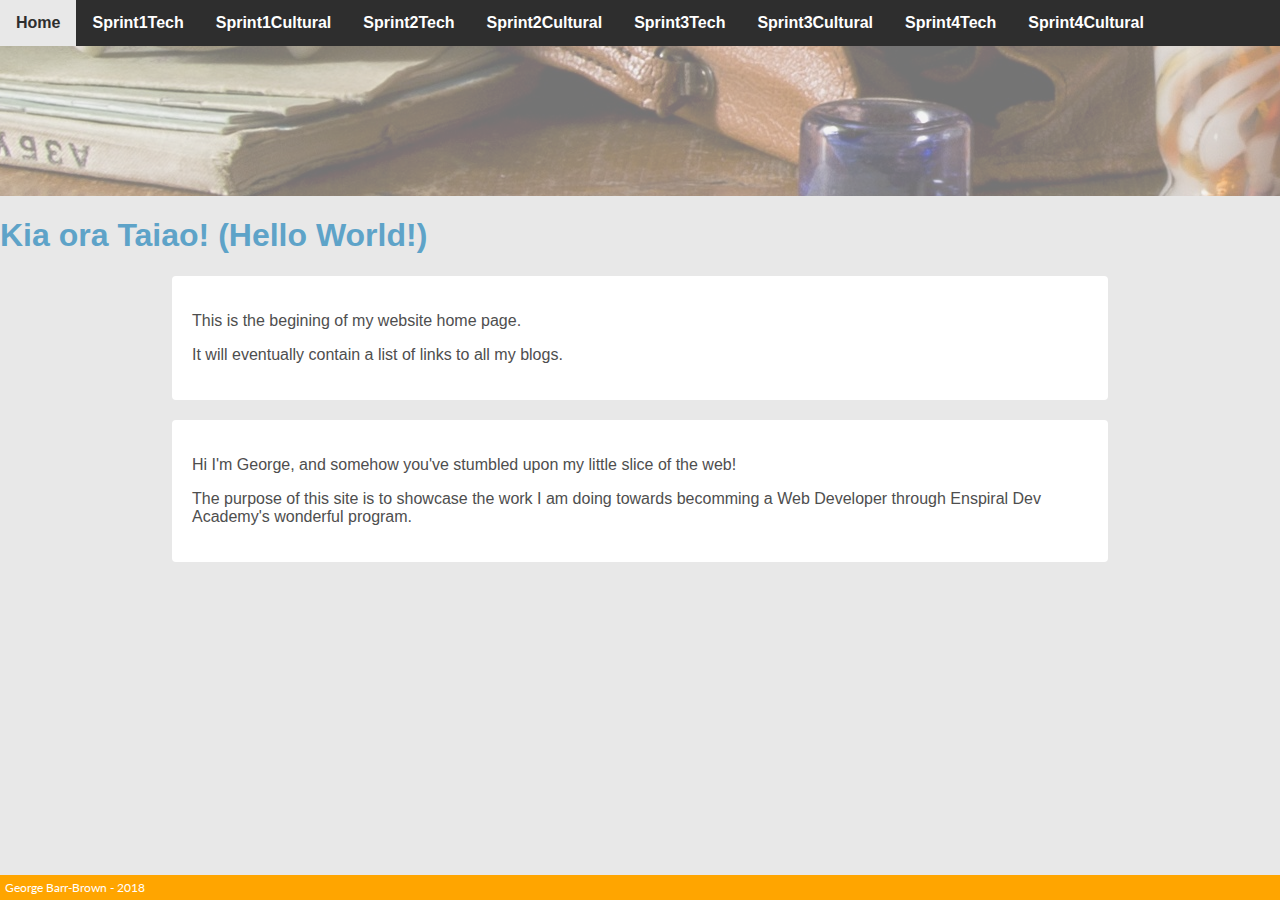
<file: index.html>
<!DOCTYPE html>
<html>
  <head>
      <link href="https://fonts.googleapis.com/css?family=Lato" rel="stylesheet">
    <link href="styles/main.css" rel="stylesheet" type="text/css" />
    <title>My blog</title>
  <body>
    <div class="TopNav">
      <ul>
        <li><a href="index.html">Home</a></li>
        <li><a href="Blog/sprint1-technical.html">Sprint1Tech</a></li>
        <li><a href="Blog/sprint1-cultural.html">Sprint1Cultural</a></li>
        <li><a href="Blog/sprint2-technical.html">Sprint2Tech</a></li>
        <li><a href="Blog/sprint2-cultural.html">Sprint2Cultural</a></li>
        <li><a href="Blog/sprint3-technical.html">Sprint3Tech</a></li>
        <li><a href="Blog/sprint3-cultural.html">Sprint3Cultural</a></li>
        <li><a href="Blog/sprint4-technical.html">Sprint4Tech</a></li>
        <li><a href="Blog/sprint4-cultural.html">Sprint4Cultural</a></li>
        
  
      </ul>
    </div>


<!-- 
    <div class="banner-outer">
      <div class="banner-inner">
        <img class="img-banner" src="images/still-life-851328.jpg" alt="Desk">
      </div>
    </div>
-->

    <div class="banner-image">

    </div>
    
    <h1 id="Top">Kia ora Taiao! (Hello World!)</h1>
    <div class="blog-post">
    <p> This is the begining of my website home page.</p>
    <p> It will eventually contain a list of links to all my blogs. </p>
    </div>
    <div class="blog-post">
      <p>Hi I'm George, and somehow you've stumbled upon my little slice of the web!</p>
      <p>The purpose of this site is to showcase the work I am doing towards becomming a Web Developer through Enspiral Dev Academy's wonderful program.</p>
    </div>
    
    
    
    
    
    
    
    
    <footer>
      George Barr-Brown - 2018
    </footer>
  </body>
</html>
</file>
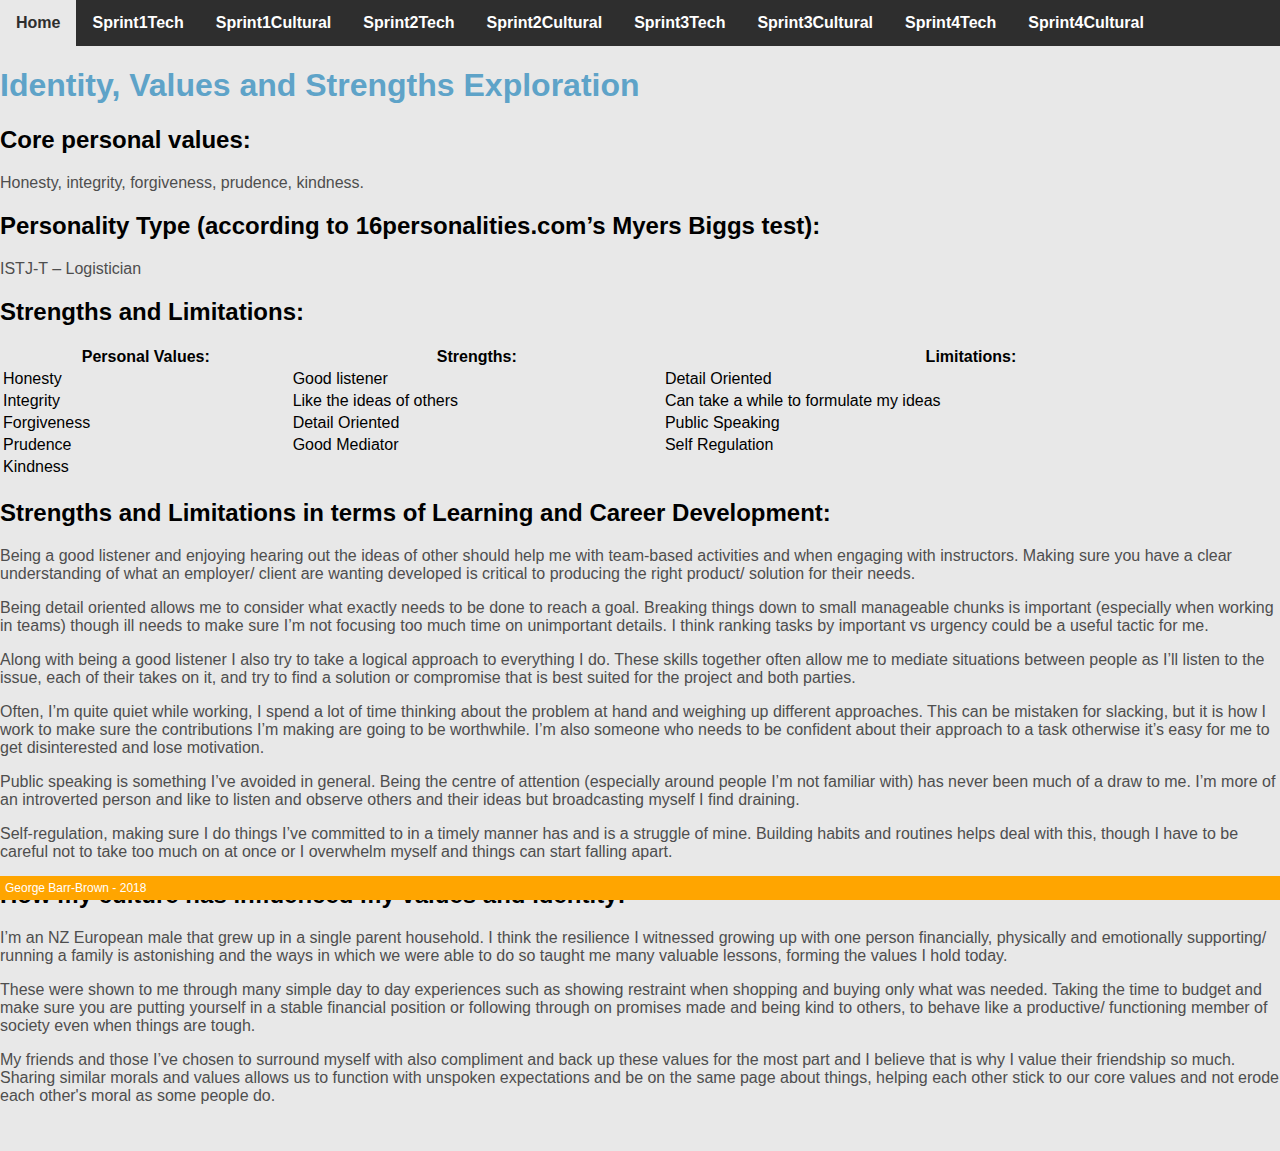
<file: Blog/sprint1-cultural.html>
<!DOCTYPE html>
<html lang="en">
    <head>
        <meta charset="UTF-8">
        <meta name="viewport" content="width=device-width, initial-scale=1.0">
        <meta http-equiv="X-UA-Compatible" content="ie=edge">
        <link href="../styles/main.css" rel="stylesheet" type="text/css">
        <title>HTML Template</title>
    </head>
    <body>

        <div class="TopNav">
            <ul>
                <li><a href="../index.html">Home</a></li>
                <li><a href="sprint1-technical.html">Sprint1Tech</a></li>
                <li><a href="sprint1-cultural.html">Sprint1Cultural</a></li>
                <li><a href="sprint2-technical.html">Sprint2Tech</a></li>
                <li><a href="sprint2-cultural.html">Sprint2Cultural</a></li>
                <li><a href="sprint3-technical.html">Sprint3Tech</a></li>
                <li><a href="sprint3-cultural.html">Sprint3Cultural</a></li>
                <li><a href="sprint4-technical.html">Sprint4Tech</a></li>
                <li><a href="sprint4-cultural.html">Sprint4Cultural</a></li>
                
        
            </ul>
        </div>

        <h1>Identity, Values and Strengths Exploration</h1>

        <h2>Core personal values:</h2>
        <p>Honesty, integrity, forgiveness, prudence, kindness.</p>

        <h2>Personality Type (according to 16personalities.com’s Myers Biggs test):</h2>
        <p>ISTJ-T – Logistician</p>

        <h2>Strengths and Limitations:</h2>
        <table style="width:100%">
                <tr>
                    <th>Personal Values:</th>
                    <th>Strengths:</th> 
                    <th>Limitations:</th>
                </tr>
                <tr>
                    <td>Honesty</td>
                    <td>Good listener</td> 
                    <td>Detail Oriented</td>
                </tr>
                <tr>
                    <td>Integrity</td>
                    <td>Like the ideas of others</td> 
                    <td>Can take a while to formulate my ideas</td>
                </tr>
                <tr>
                    <td>Forgiveness</td>
                    <td>Detail Oriented</td> 
                    <td>Public Speaking</td>
                </tr>
                <tr>
                    <td>Prudence</td>
                    <td>Good Mediator</td> 
                    <td>Self Regulation</td>
                </tr>
                <tr>
                        <td>Kindness</td>
                        <td></td> 
                        <td></td>
                    </tr>
        </table>
         
        <h2>Strengths and Limitations in terms of Learning and Career Development:</h2>

        <p>Being a good listener and enjoying hearing out the ideas of other should help me with team-based activities and when engaging with instructors. Making sure you have a clear understanding of what an employer/ client are wanting developed is critical to producing the right product/ solution for their needs.</p>
        <p>Being detail oriented allows me to consider what exactly needs to be done to reach a goal. Breaking things down to small manageable chunks is important (especially when working in teams) though ill needs to make sure I’m not focusing too much time on unimportant details. I think ranking tasks by important vs urgency could be a useful tactic for me.</p>
        <p>Along with being a good listener I also try to take a logical approach to everything I do. These skills together often allow me to mediate situations between people as I’ll listen to the issue, each of their takes on it, and try to find a solution or compromise that is best suited for the project and both parties.</p>
        <p>Often, I’m quite quiet while working, I spend a lot of time thinking about the problem at hand and weighing up different approaches. This can be mistaken for slacking, but it is how I work to make sure the contributions I’m making are going to be worthwhile. I’m also someone who needs to be confident about their approach to a task otherwise it’s easy for me to get disinterested and lose motivation.</p>
        <p>Public speaking is something I’ve avoided in general. Being the centre of attention (especially around people I’m not familiar with) has never been much of a draw to me. I’m more of an introverted person and like to listen and observe others and their ideas but broadcasting myself I find draining.</p>
        <p>Self-regulation, making sure I do things I’ve committed to in a timely manner has and is a struggle of mine. Building habits and routines helps deal with this, though I have to be careful not to take too much on at once or I overwhelm myself and things can start falling apart.</p>
        
        <h2>How my culture has influenced my values and identity:</h2>
        <p>I’m an NZ European male that grew up in a single parent household. I think the resilience I witnessed growing up with one person financially, physically and emotionally supporting/ running a family is astonishing and the ways in which we were able to do so taught me many valuable lessons, forming the values I hold today.</p>
        <p>These were shown to me through many simple day to day experiences such as showing restraint when shopping and buying only what was needed. Taking the time to budget and make sure you are putting yourself in a stable financial position or following through on promises made and being kind to others, to behave like a productive/ functioning member of society even when things are tough.</p>
        <p>My friends and those I’ve chosen to surround myself with also compliment and back up these values for the most part and I believe that is why I value their friendship so much. Sharing similar morals and values allows us to function with unspoken expectations and be on the same page about things, helping each other stick to our core values and not erode each other's moral as some people do.</p>




        
        <footer>
            George Barr-Brown - 2018
        </footer>
        
    </body>
</html>
</file>
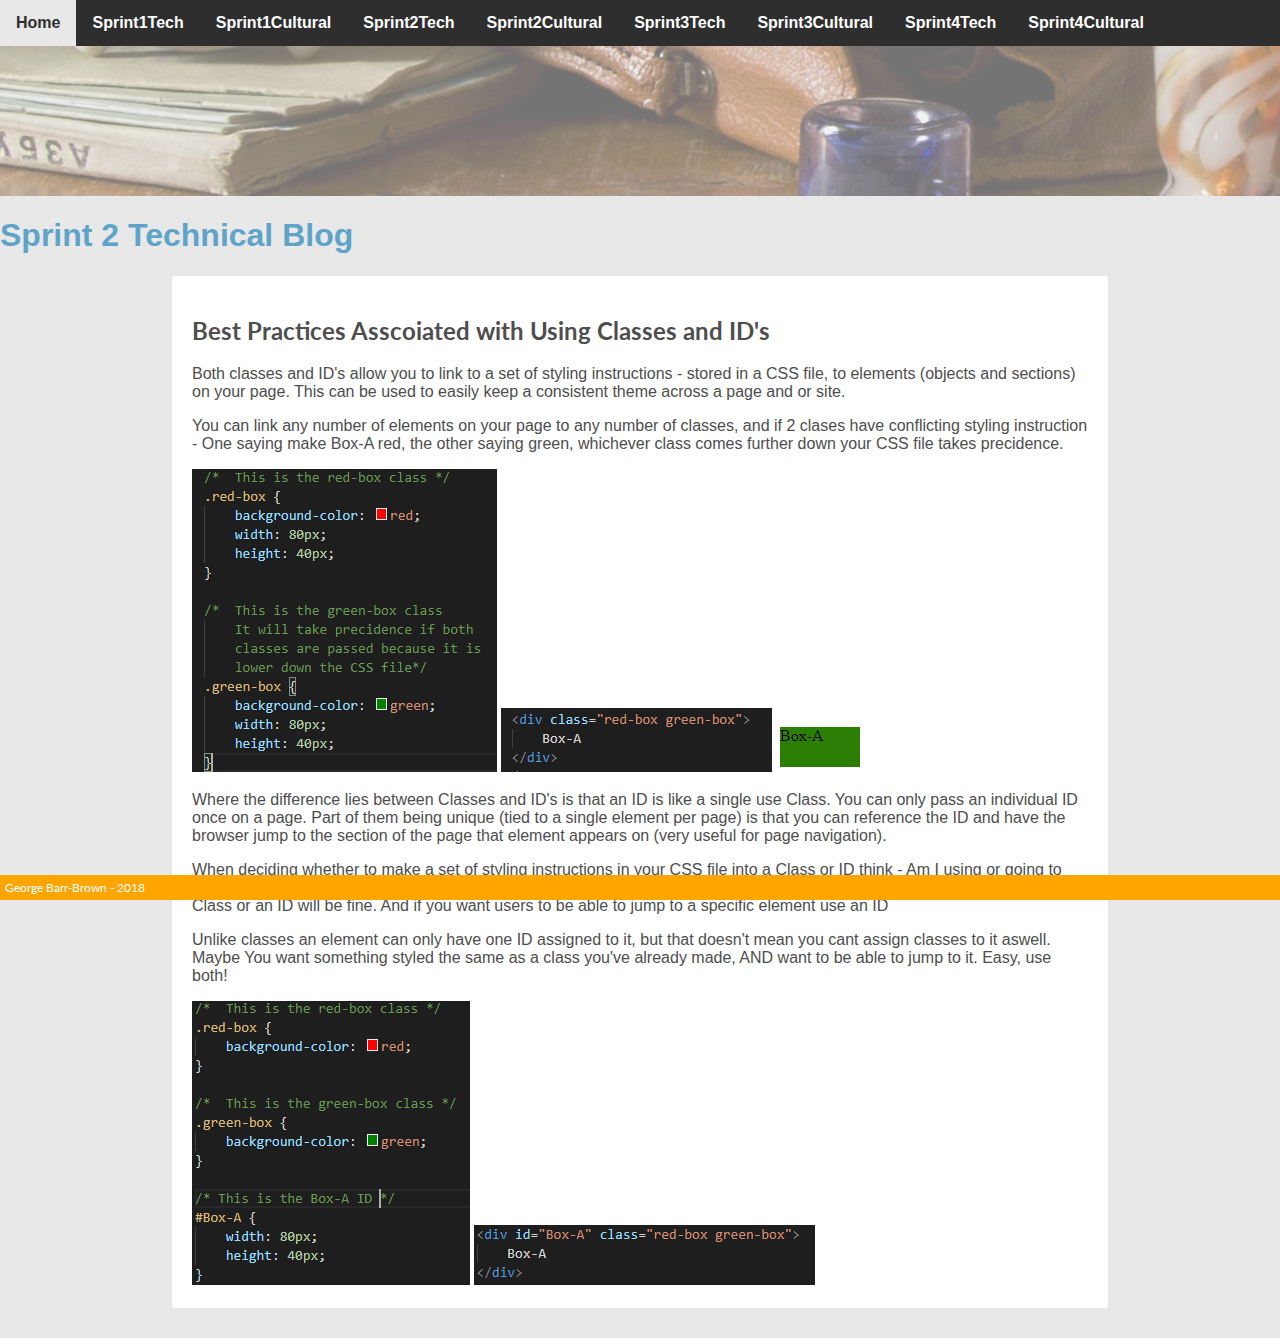
<file: Blog/sprint2-technical.html>
<!DOCTYPE html>
<html>
  <head>
      <link href="https://fonts.googleapis.com/css?family=Lato" rel="stylesheet">
    <link href="../styles/main.css" rel="stylesheet" type="text/css" />
    <title>My blog</title>
  <body>
      <div class="TopNav">
          <ul>
              <li><a href="../index.html">Home</a></li>
              <li><a href="sprint1-technical.html">Sprint1Tech</a></li>
              <li><a href="sprint1-cultural.html">Sprint1Cultural</a></li>
              <li><a href="sprint2-technical.html">Sprint2Tech</a></li>
              <li><a href="sprint2-cultural.html">Sprint2Cultural</a></li>
              <li><a href="sprint3-technical.html">Sprint3Tech</a></li>
              <li><a href="sprint3-cultural.html">Sprint3Cultural</a></li>
              <li><a href="sprint4-technical.html">Sprint4Tech</a></li>
              <li><a href="sprint4-cultural.html">Sprint4Cultural</a></li>
              
      
          </ul>
      </div>



    <div class="banner-image">

    </div>
    
    <h1 id="Top">Sprint 2 Technical Blog</h1>
    <div class="blog-post">
        <h2>Best Practices Asscoiated with Using Classes and ID's</h2>

        <p>Both classes and ID's allow you to link to a set of styling instructions - stored in a CSS file,  to elements (objects and sections) on your page. This can be used to easily keep a consistent theme across a page and or site.</p>
        <p>You can link any number of elements on your page to any number of classes, and if 2 clases have conflicting styling instruction - One saying make Box-A red, the other saying green, whichever class comes further down your CSS file takes precidence.</p>
        <img src="../images/class-id-ex/css-snip.PNG" alt="CSS code showing 2 conflicting Classes">
        <img src="../images/class-id-ex//html-snip.PNG" alt="HTML code passing 2 Classes to one div">
        <img src="../images/class-id-ex/result-snip.PNG" alt="Result- Box-A is now green">

        <p>Where the difference lies between Classes and ID's is that an ID is like a single use Class. You can only pass an individual ID once on a page. Part of them being unique (tied to a single element per page) is that you can reference the ID and have the browser jump to the section of the page that element appears on (very useful for page navigation).</p>
        <p>When deciding whether to make a set of styling instructions in your CSS file into a Class or ID think - Am I using or going to use this set again on the same page? If so make a class. If it's a unique element that there will only ever be one of either a Class or an ID will be fine. And if you want users to be able to jump to a specific element use an ID</p>
        <p>Unlike classes an element can only have one ID assigned to it, but that doesn't mean you cant assign classes to it aswell. Maybe You want something styled the same as a class you've already made, AND want to be able to jump to it. Easy, use both!</p>
        <img src="../images/class-id-ex/css-snip2.PNG" alt="CSS code showing 2 conflicting Classes and an ID">
        <img src="../images/class-id-ex/html-snip2.PNG" alt="CSS code passing 2 conflicting Classes and an ID to one div">
    </div>
    
    
    
    
    
    
    
    
    <footer>
      George Barr-Brown - 2018
    </footer>
  </body>
</html>
</file>
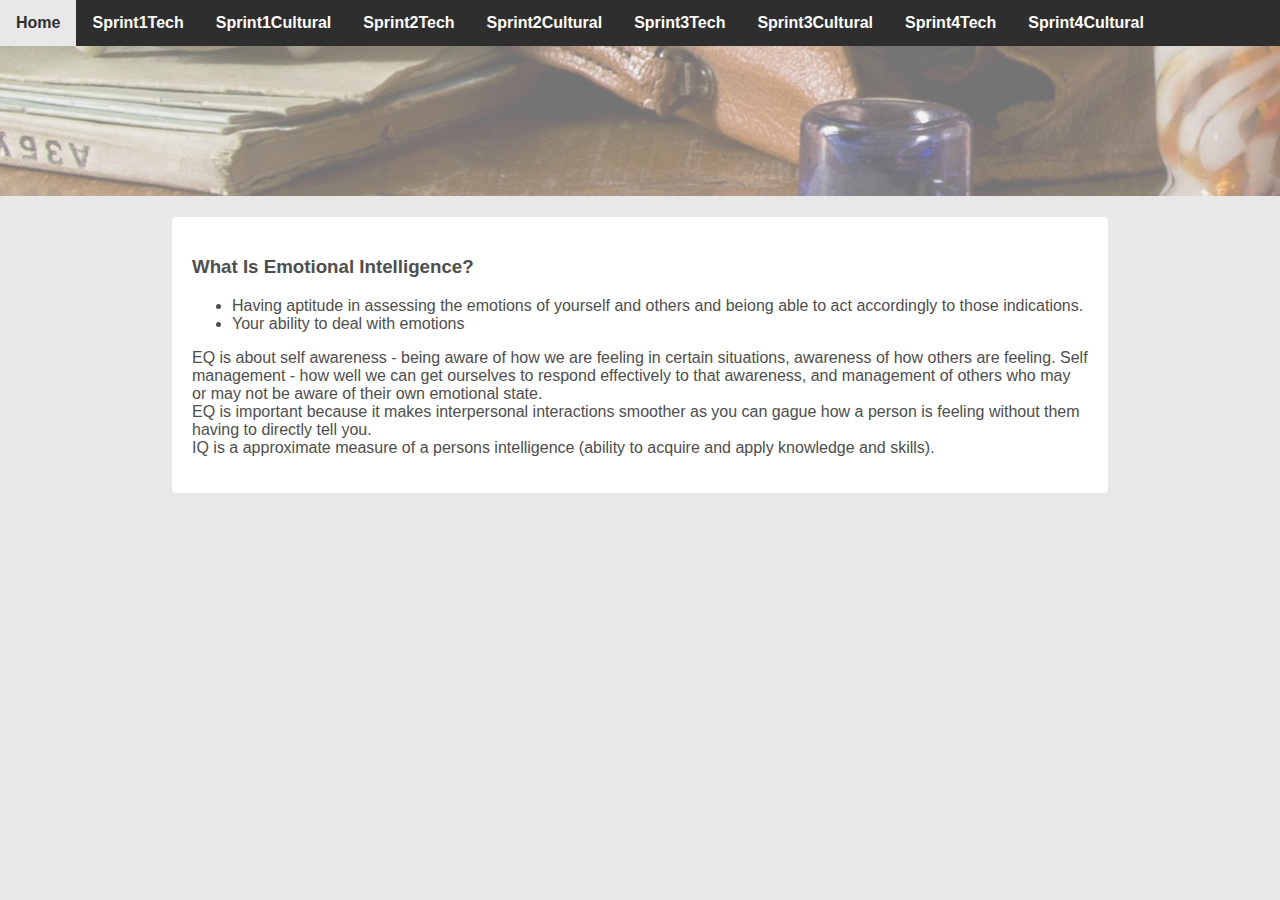
<file: Blog/sprint3-cultural.html>
<!DOCTYPE html>
<html>
  <head>
    <title>Sprint3 Cultural</title>
    <meta charset="UTF-8">
    <link href="../styles/main.css" rel="stylesheet" type="text/css">
  </head>
  
  <body>
        <div class="TopNav">
                <ul>
                    <li><a href="../index.html">Home</a></li>
                    <li><a href="sprint1-technical.html">Sprint1Tech</a></li>
                    <li><a href="sprint1-cultural.html">Sprint1Cultural</a></li>
                    <li><a href="sprint2-technical.html">Sprint2Tech</a></li>
                    <li><a href="sprint2-cultural.html">Sprint2Cultural</a></li>
                    <li><a href="sprint3-technical.html">Sprint3Tech</a></li>
                    <li><a href="sprint3-cultural.html">Sprint3Cultural</a></li>
                    <li><a href="sprint4-technical.html">Sprint4Tech</a></li>
                    <li><a href="sprint4-cultural.html">Sprint4Cultural</a></li>
                    
            
                </ul>
            </div>
      
      
      
          <div class="banner-image">
      
          </div>
    



    <h1></h1>

    <div class=blog-post>
    <h3>What Is Emotional Intelligence?</h3>
    <p>
        <ul>
            <li>Having aptitude in assessing the emotions of yourself and others and beiong able to act accordingly to those indications. </li>
            <li>Your ability to deal with emotions</li>
        </ul>
        EQ is about self awareness - being aware of how we are feeling in certain situations, awareness of how others are feeling. Self management - how well we can get ourselves to respond effectively to that awareness, and management of others who may or may not be aware of their own emotional state.
        <br>
        EQ is important because it makes interpersonal interactions smoother as you can gague how a person is feeling without them having to directly tell you.
        <br>
        
        IQ is a approximate measure of a persons intelligence (ability to acquire and apply knowledge and skills).
        
        
    </p>
    </div>


  </body>
</html>
</file>
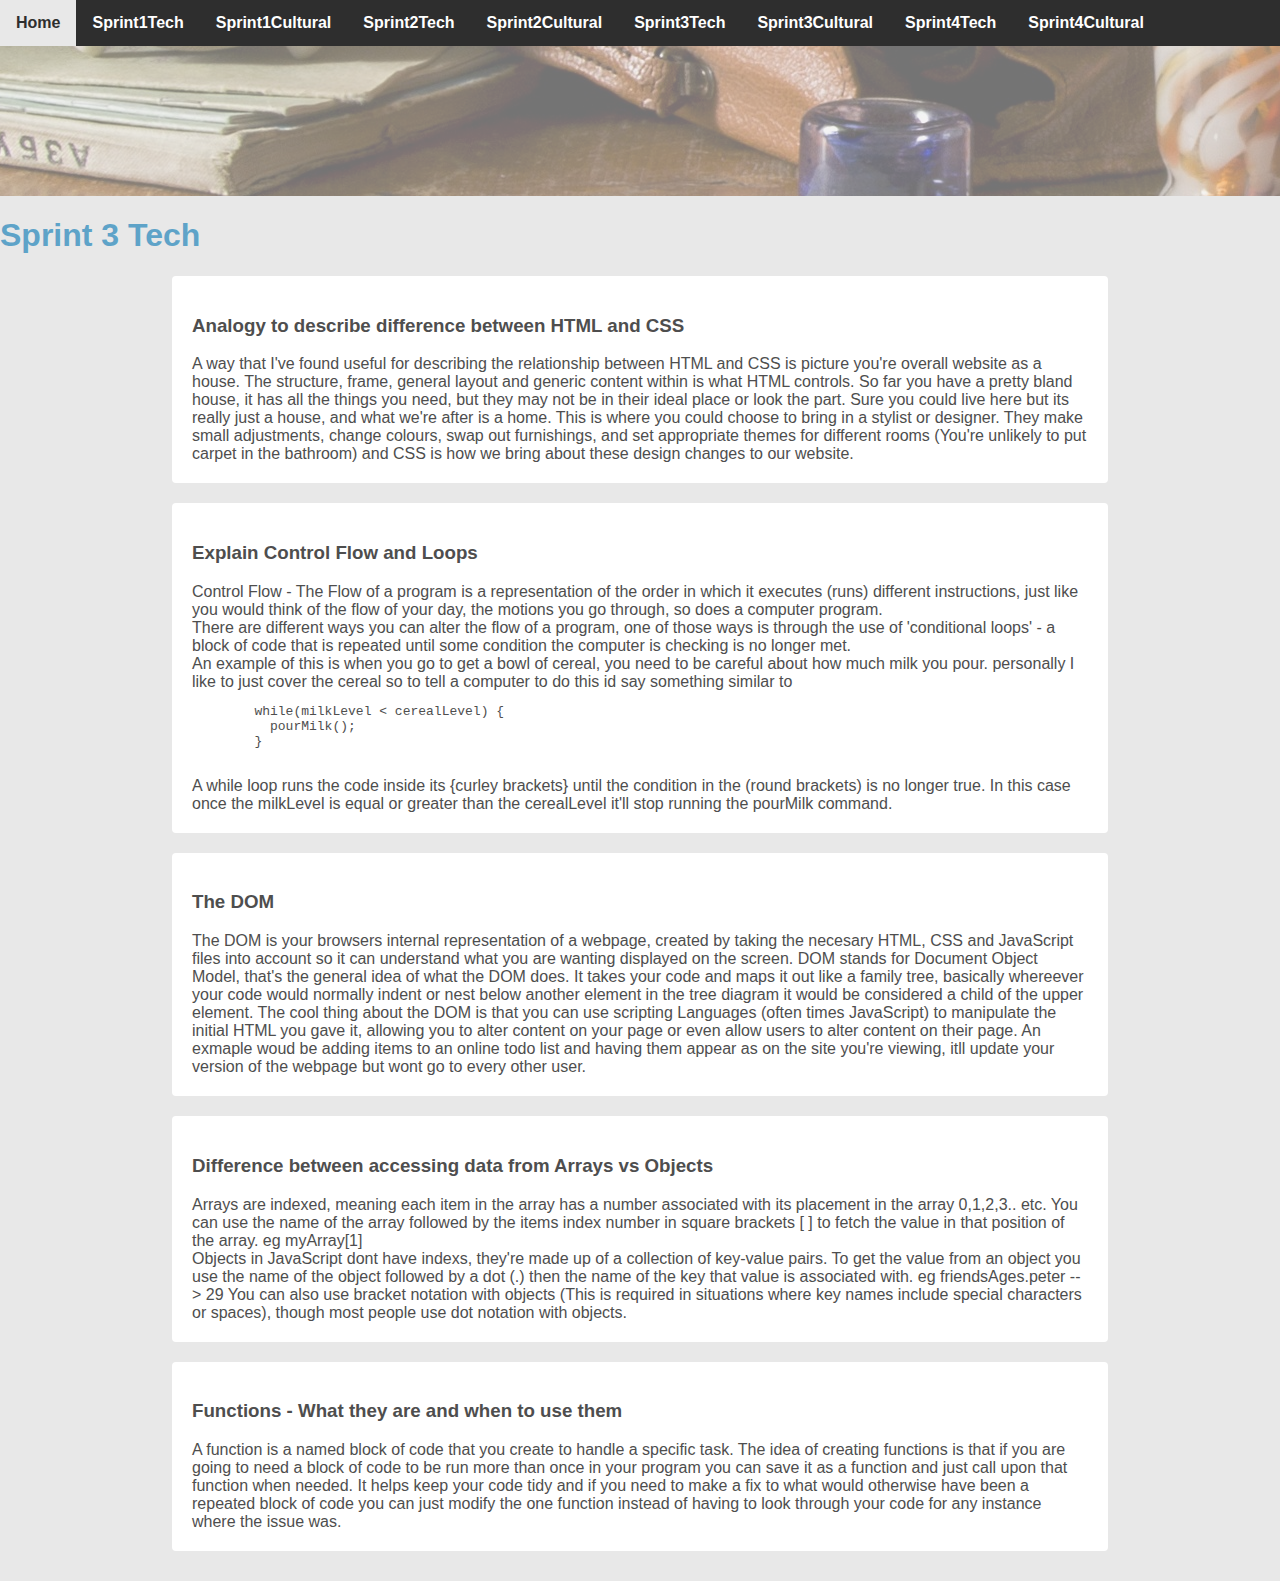
<file: Blog/sprint3-technical.html>
<!DOCTYPE html>
<html>
  <head>
    <title>Sprint3 Technical</title>
    <meta charset="UTF-8">
    <link href="../styles/main.css" rel="stylesheet" type="text/css">
  </head>
  
  <body>
      <div class="TopNav">
          <ul>
              <li><a href="../index.html">Home</a></li>
              <li><a href="sprint1-technical.html">Sprint1Tech</a></li>
              <li><a href="sprint1-cultural.html">Sprint1Cultural</a></li>
              <li><a href="sprint2-technical.html">Sprint2Tech</a></li>
              <li><a href="sprint2-cultural.html">Sprint2Cultural</a></li>
              <li><a href="sprint3-technical.html">Sprint3Tech</a></li>
              <li><a href="sprint3-cultural.html">Sprint3Cultural</a></li>
              <li><a href="sprint4-technical.html">Sprint4Tech</a></li>
              <li><a href="sprint4-cultural.html">Sprint4Cultural</a></li>
              
      
          </ul>
      </div>



    <div class="banner-image"></div>


    <h1>Sprint 3 Tech</h1>

    <div class="blog-post">
    <h3>Analogy to describe difference between HTML and CSS</h3>

      A way that I've found useful for describing the relationship between HTML and CSS is picture you're overall website as a house. 
      The structure, frame, general layout and generic content within is what HTML controls. 
      So far you have a pretty bland house, it has all the things you need, but they may not be in their ideal place or look the part. 
      Sure you could live here but its really just a house, and what we're after is a home. 
      This is where you could choose to bring in a stylist or designer. 
      They make small adjustments, change colours, swap out furnishings, and set appropriate themes for different rooms (You're unlikely to put carpet in the bathroom) and CSS is how we bring about these design changes to our website.
    
    </div>

    <div class="blog-post">
    <h3>Explain Control Flow and Loops</h3>

      Control Flow - The Flow of a program is a representation of the order in which it executes (runs) different instructions, just like you would think of the flow of your day, the motions you go through, so does a computer program. 
      <br>
      There are different ways you can alter the flow of a program, one of those ways is through the use of 'conditional loops' - a block of code that is repeated until some condition the computer is checking is no longer met.
      <br>
      An example of this is when you go to get a bowl of cereal, you need to be careful about how much milk you pour. personally I like to just cover the cereal so to tell a computer to do this id say something similar to 
      <br>
      <pre>
        while(milkLevel < cerealLevel) {
          pourMilk();
        }
      </pre>
      A while loop runs the code inside its {curley brackets} until the condition in the (round brackets) is no longer true. In this case once the milkLevel is equal or greater than the cerealLevel it'll stop running the pourMilk command.
    </div>

    <div class="blog-post">
    <h3>The DOM</h3>
    
      The DOM is your browsers internal representation of a webpage, created by taking the necesary HTML, CSS and JavaScript files into account so it can understand what you are wanting displayed on the screen.
      DOM stands for Document Object Model, that's the general idea of what the DOM does. It takes your code and maps it out like a family tree, basically whereever your code would normally indent or nest below another element in the tree diagram it would be considered a child of the upper element. 
      The cool thing about the DOM is that you can use scripting Languages (often times JavaScript) to manipulate the initial HTML you gave it, allowing you to alter content on your page or even allow users to alter content on their page. 
      An exmaple woud be adding items to an online todo list and having them appear as on the site you're viewing, itll update your version of the webpage but wont go to every other user. 
    
    </div>

    <div class="blog-post">
    <h3>Difference between accessing data from Arrays vs Objects</h3>
    
      Arrays are indexed, meaning each item in the array has a number associated with its placement in the array 0,1,2,3.. etc.
      You can use the name of the array followed by the items index number in square brackets [ ] to fetch the value in that position of the array. eg myArray[1]
      <br>
      Objects in JavaScript dont have indexs, they're made up of a collection of key-value pairs. To get the value from an object you use the name of the object followed by a dot (.) then the name of the key that value is associated with. eg friendsAges.peter --> 29
      You can also use bracket notation with objects (This is required in situations where key names include special characters or spaces), though most people use dot notation with objects.
    </div>

    <div class="blog-post">
    <h3>Functions - What they are and when to use them</h3>
    
      A function is a named block of code that you create to handle a specific task. 
      The idea of creating functions is that if you are going to need a block of code to be run more than once in your program you can save it as a function and just call upon that function when needed. 
      It helps keep your code tidy and if you need to make a fix to what would otherwise have been a repeated block of code you can just modify the one function instead of having to look through your code for any instance where the issue was. 

    </div>



    
  
  </body>
</html>
</file>
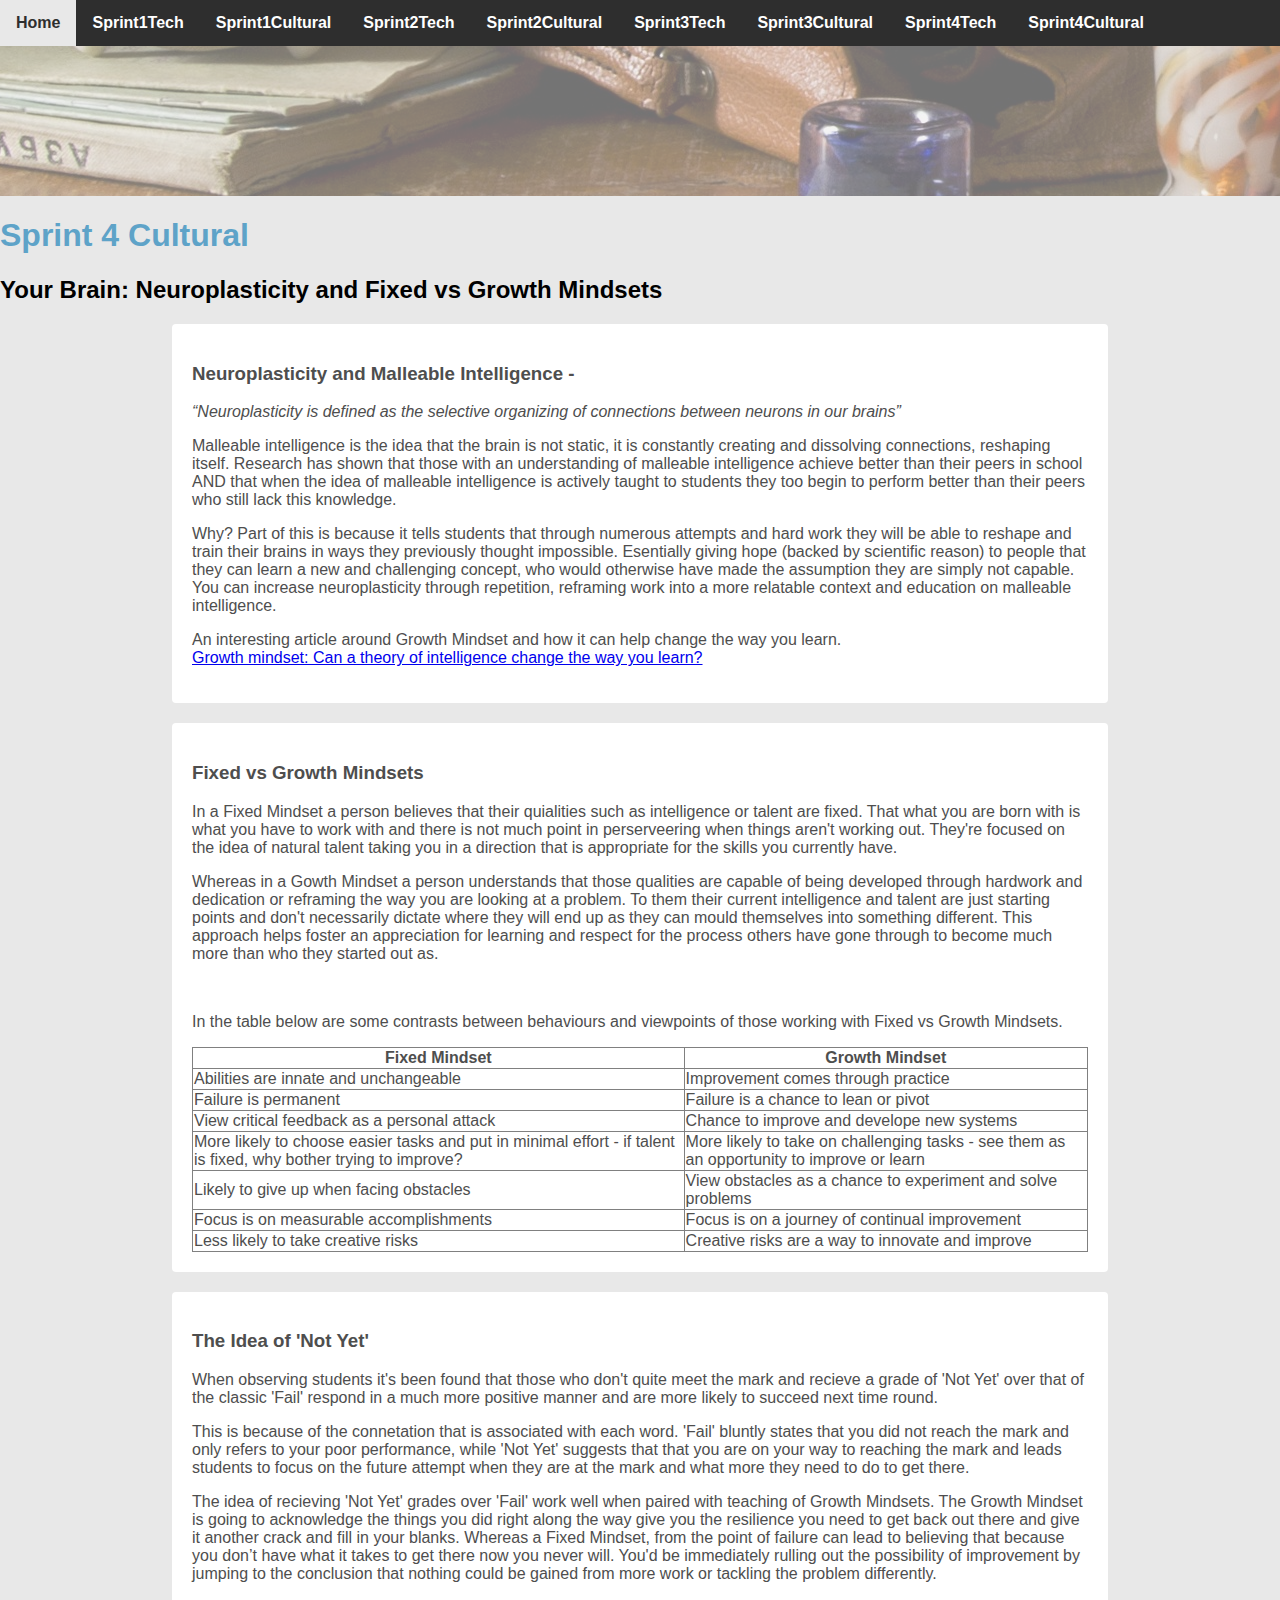
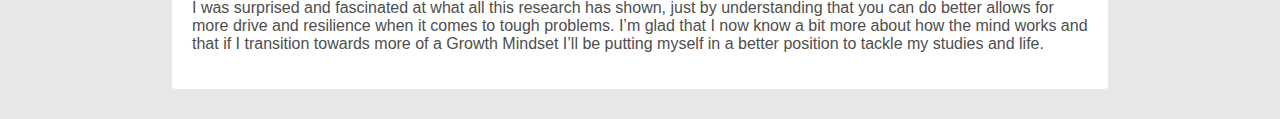
<file: Blog/sprint4-cultural.html>
<!DOCTYPE html>
<html>
<head>
  <title>Sprint4 Cultural</title>
  <meta charset="UTF-8">
  <link href="../styles/main.css" rel="stylesheet" type="text/css">
</head>

<body>
    <div class="TopNav">
        <ul>
            <li><a href="../index.html">Home</a></li>
            <li><a href="sprint1-technical.html">Sprint1Tech</a></li>
            <li><a href="sprint1-cultural.html">Sprint1Cultural</a></li>
            <li><a href="sprint2-technical.html">Sprint2Tech</a></li>
            <li><a href="sprint2-cultural.html">Sprint2Cultural</a></li>
            <li><a href="sprint3-technical.html">Sprint3Tech</a></li>
            <li><a href="sprint3-cultural.html">Sprint3Cultural</a></li>
            <li><a href="sprint4-technical.html">Sprint4Tech</a></li>
            <li><a href="sprint4-cultural.html">Sprint4Cultural</a></li>
            
    
        </ul>
    </div>



  <div class="banner-image"></div>


  <h1>Sprint 4 Cultural</h1>
  <h2>Your Brain: Neuroplasticity and Fixed vs Growth Mindsets</h2>

  <div class="blog-post">
    <h3>Neuroplasticity and Malleable Intelligence - </h3>

    <p>
      <em>“Neuroplasticity is defined as the selective organizing of connections between neurons in our brains”</em>
    </p>
    <p>
      Malleable intelligence is the idea that the brain is not static, it is constantly creating and dissolving connections, reshaping itself. 
      Research has shown that those with an understanding of malleable intelligence achieve better than their peers in school AND that when the idea of malleable intelligence is actively taught to students they too begin to perform better than their peers who still lack this knowledge. 
    </p>
    <p>
      Why? Part of this is because it tells students that through numerous attempts and hard work they will be able to reshape and train their brains in ways they previously thought impossible. 
      Esentially giving hope (backed by scientific reason) to people that they can learn a new and challenging concept, who would otherwise have made the assumption they are simply not capable. 
      You can increase neuroplasticity through repetition, reframing work into a more relatable context and education on malleable intelligence. 
    </p>
    <p>
      An interesting article around Growth Mindset and how it can help change the way you learn. 
      <br/><a href="https://www.parentingscience.com/theory-of-intelligence.html" target="_blank"> Growth mindset: Can a theory of intelligence change the way you learn?</a>
      
    </p>
  </div>
  <div class="blog-post">
    <h3>Fixed vs Growth Mindsets</h3>
    <p>
      In a Fixed Mindset a person believes that their quialities such as intelligence or talent are fixed. 
      That what you are born with is what you have to work with and there is not much point in perserveering when things aren't working out. 
      They're focused on the idea of natural talent taking you in a direction that is appropriate for the skills you currently have.
    </p>
    <p>
      Whereas in a Gowth Mindset a person understands that those qualities are capable of being developed through hardwork and dedication or reframing the way you are looking at a problem. 
      To them their current intelligence and talent are just starting points and don't necessarily dictate where they will end up as they can mould themselves into something different. 
      This approach helps foster an appreciation for learning and respect for the process others have gone through to become much more than who they started out as. 
    </p>
    <br/>
    <p>
      In the table below are some contrasts between behaviours and viewpoints of those working with Fixed vs Growth Mindsets.
    </p>
    <table border="1" class="bordered-table">
      <tr>
        <th>Fixed Mindset</th>
        <th>Growth Mindset</th>
      </tr>
      <tr>
        <td>Abilities are innate and unchangeable</td>
        <td>Improvement comes through practice</td>
      </tr>
      <tr>
        <td>Failure is permanent</td>
        <td>Failure is a chance to lean or pivot</td>
      </tr>
      <tr>
        <td>View critical feedback as a personal attack</td>
        <td>Chance to improve and develope new systems</td>
      </tr>
      <tr>
        <td>More likely to choose easier tasks and put in minimal effort - if talent is fixed, why bother trying to improve?</td>
        <td>More likely to take on challenging tasks - see them as an opportunity to improve or learn</td>
      </tr>
      <tr>
        <td>Likely to give up when facing obstacles</td>
        <td>View obstacles as a chance to experiment and solve problems</td>
      </tr>
      <tr>
        <td>Focus is on measurable accomplishments</td>
        <td>Focus is on a journey of continual improvement</td>
      </tr>
      <tr>
        <td>Less likely to take creative risks</td>
        <td>Creative risks are a way to innovate and improve</td>
      </tr>
    </table>
  </div>
  <div class="blog-post">
    <h3>The Idea of 'Not Yet'</h3>
    <p>
      When observing students it's been found that those who don't quite meet the mark and recieve a grade of 'Not Yet' over that of the classic 'Fail' respond in a much more positive manner and are more likely to succeed next time round. 
    </p>
    <p>
      This is because of the connetation that is associated with each word. 
      'Fail' bluntly states that you did not reach the mark and only refers to your poor performance, while 'Not Yet' suggests that that you are on your way to reaching the mark and leads students to focus on the future attempt when they are at the mark and what more they need to do to get there. 
    </p>
    <p>
      The idea of recieving 'Not Yet' grades over 'Fail' work well when paired with teaching of Growth Mindsets.  
      The Growth Mindset is going to acknowledge the things you did right along the way give you the resilience you need to get back out there and give it another crack and fill in your blanks. 
      Whereas a Fixed Mindset, from the point of failure can lead to believing that because you don’t have what it takes to get there now you never will. 
      You'd be immediately rulling out the possibility of improvement by jumping to the conclusion that nothing could be gained from more work or tackling the problem differently. 
    </p>
    <p>
        I was surprised and fascinated at what all this research has shown, just by understanding that you can do better allows for more drive and resilience when it comes to tough problems. 
        I’m glad that I now know a bit more about how the mind works and that if I transition towards more of a Growth Mindset I’ll be putting myself in a better position to tackle my studies and life.
        
    </p>
  </div>



  

</body>
</html>
</file>
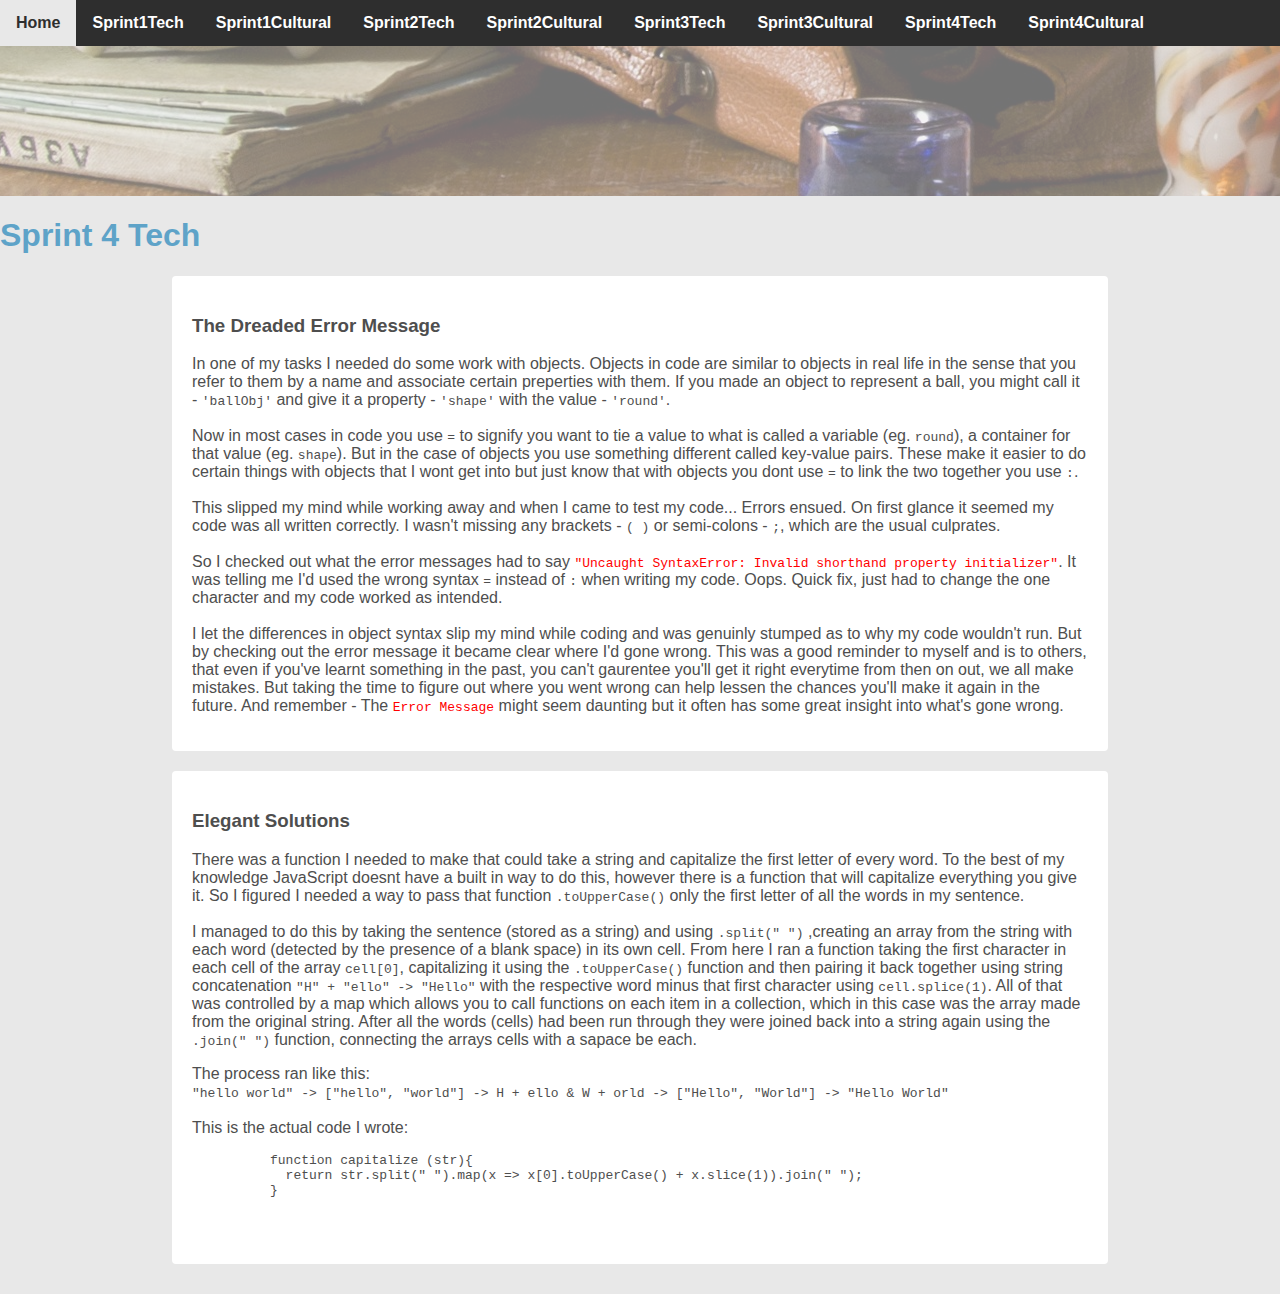
<file: Blog/sprint4-technical.html>
<!DOCTYPE html>
<html>
<head>
  <title>Sprint4 Technical</title>
  <meta charset="UTF-8">
  <link href="../styles/main.css" rel="stylesheet" type="text/css">
</head>

<body>
  <div class="TopNav">
    <ul>
      <li><a href="../index.html">Home</a></li>
      <li><a href="sprint1-technical.html">Sprint1Tech</a></li>
      <li><a href="sprint1-cultural.html">Sprint1Cultural</a></li>
      <li><a href="sprint2-technical.html">Sprint2Tech</a></li>
      <li><a href="sprint2-cultural.html">Sprint2Cultural</a></li>
      <li><a href="sprint3-technical.html">Sprint3Tech</a></li>
      <li><a href="sprint3-cultural.html">Sprint3Cultural</a></li>
      <li><a href="sprint4-technical.html">Sprint4Tech</a></li>
      <li><a href="sprint4-cultural.html">Sprint4Cultural</a></li>
    </ul>
  </div>

  <div class="banner-image"></div>
    <h1>Sprint 4 Tech</h1>

    <div class="blog-post">     
      <h3>The Dreaded Error Message</h3>
      <p>
        In one of my tasks I needed do some work with objects. 
        Objects in code are similar to objects in real life in the sense that you refer to them by a name and associate certain preperties with them. 
        If you made an object to represent a ball, you might call it - <code>'ballObj'</code> and give it a property - <code>'shape'</code> with the value - <code>'round'</code>.
        <br/><br/>
        Now in most cases in code you use <code>=</code> to signify you want to tie a value to what is called a variable (eg. <code>round</code>), a container for that value (eg. <code>shape</code>). 
        But in the case of objects you use something different called key-value pairs. 
        These make it easier to do certain things with objects that I wont get into but just know that with objects you dont use <code>=</code> to link the two together you use <code>:</code>. 
        <br/><br/>
        This slipped my mind while working away and when I came to test my code... Errors ensued. 
        On first glance it seemed my code was all written correctly. 
        I wasn't missing any brackets - <code>( )</code> or semi-colons - <code>;</code>, which are the usual culprates. 
        <br/><br/>
        So I checked out what the error messages had to say <code style="color:red">"Uncaught SyntaxError: Invalid shorthand property initializer"</code>.
        It was telling me I'd used the wrong syntax <code>=</code> instead of <code>:</code> when writing my code. 
        Oops. Quick fix, just had to change the one character and my code worked as intended.
        <br/><br/>
        I let the differences in object syntax slip my mind while coding and was genuinly stumped as to why my code wouldn't run. 
        But by checking out the error message it became clear where I'd gone wrong. 
        This was a good reminder to myself and is to others, that even if you've learnt something in the past, you can't gaurentee you'll get it right everytime from then on out, we all make mistakes. 
        But taking the time to figure out where you went wrong can help lessen the chances you'll make it again in the future. 
        And remember - The <code style="color:red">Error Message</code> might seem daunting but it often has some great insight into what's gone wrong.

      </p>
    </div>

    <div class="blog-post">     
      <h3>Elegant Solutions</h3>
      <p>
        There was a function I needed to make that could take a string and capitalize the first letter of every word. 
        To the best of my knowledge JavaScript doesnt have a built in way to do this, however there is a function that will capitalize everything you give it. 
        So I figured I needed a way to pass that function <code>.toUpperCase()</code> only the first letter of all the words in my sentence.
        <br/><br/>
        I managed to do this by taking the sentence (stored as a string) and using <code>.split(" ")</code> ,creating an array from the string with each word (detected by the presence of a blank space) in its own cell. 
        From here I ran a function taking the first character in each cell of the array <code>cell[0]</code>, capitalizing it using the <code>.toUpperCase()</code> function and then pairing it back together using string concatenation <code>"H" + "ello"  -> "Hello"</code> with the respective word minus that first character using <code>cell.splice(1)</code>. 
        All of that was controlled by a map which allows you to call functions on each item in a collection, which in this case was the array made from the original string. 
        After all the words (cells) had been run through they were joined back into a string again using the <code>.join(" ")</code> function, connecting the arrays cells with a sapace be each.
      </p>
      <p>
        The process ran like this:
        <br/><code>"hello world"  ->  ["hello", "world"]  ->  H + ello  &  W + orld  ->  ["Hello", "World"]  ->  "Hello World"</code>
        
        <br/><br/>
        This is the actual code I wrote:
        <pre>
          <code>function capitalize (str){ 
            return str.split(" ").map(x => x[0].toUpperCase() + x.slice(1)).join(" ");
          }
          </code>
        </pre>
      </p>
    </div>

  </div>





  

</body>
</html>
</file>
<file: styles/main.css>
html, body {
    margin: 0;
    padding: 0;
}

html {
    font-family: Lato, Calibri, Arial, sans-serif;
}

body {
    background-color: #E8E8E8;
    padding-bottom: 30px; 
}

h1 {
    color: #5EA3C8;
    font-family: 'Roboto', sans-serif;
}


p {
    color: #4E4E4E;
    font-family: 'Roboto', sans-serif;
}

.TopNav ul {
    background-color: #2E2E2E;
    list-style-type: none;
    margin: 0;
    padding: 0;
    overflow: hidden;
}

.TopNav li {
    float: left;
}

.TopNav a {
    display: block;
    color: white;
    text-align: center;
    padding: 14px 16px;
    text-decoration: none;
    font-weight: bold;
    font-family: 'Roboto', sans-serif;
}

.TopNav li a:hover {
    background-color: #E8E8E8;
    color: #2E2E2E;
}

footer {
    position: fixed;
    width: 100%;
    bottom: 0;
    background-color: orange;
    color: white;
    font-size: 12px;
    padding: 5px;
}

.blog-post {
    color: #4E4E4E;
    background-color: #FFFFFF;
    width: 70%;
    margin: auto;
    margin-top: 20px;
    padding: 20px;
    border-radius: 4px;
}
/*
.banner-outer {
    width: 100%;
    height: 200px;
    overflow: hidden;

 }

.banner-inner {
    display: inline-block;
    position: relative;
    top: -50%;

}

.img-banner {
    width: 100%;
    position: relative;
    bottom: -50%;

 }
 */

 .banner-image {
    width: 100%;
    background-image: url(../images/still-life-851328.jpg);
    height: 150px;
    background-position: center;
    opacity: 0.5;
  }

  .bordered-table {
      border-collapse: collapse;
  }
</file>
